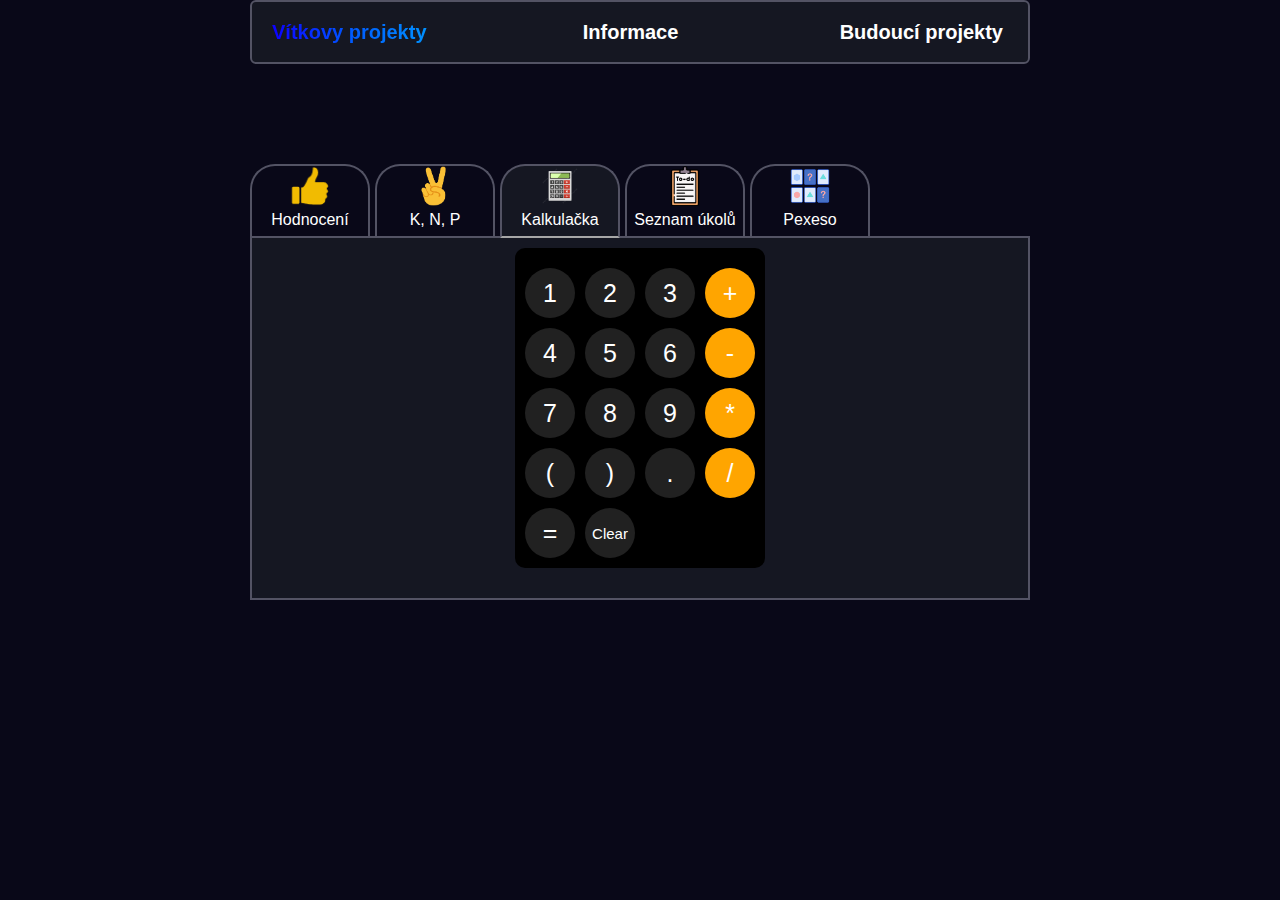
<file: calculator.html>
<!DOCTYPE html>
<html lang="en">
<head>
  <meta charset="UTF-8">
  <meta name="viewport" content="width=device-width, initial-scale=1.0">
  <link rel="stylesheet" href="styles/style.css">
  <link rel="stylesheet" href="styles/calculator.css">
  <title>Home</title>
</head>
<body>
  <div class="body">
    <div class="nadpis">
      <a class="logo" href="/index.html">Vítkovy projekty</a>
      <a class="nadpis-odkazy" href="./error.html">Informace</a>
      <a class="nadpis-odkazy" href="./error.html">Budoucí projekty</a>
    </div>
    <div class="main">
      <div class="grid-of-selections">
        <a class="selection" href="./index.html">
          <img src="images/like-icon.png" class="selection-image">
          Hodnocení
        </a>
        <a class="selection" href="./rock-paper-scissours.html">
          <img src="images/scissors-emoji.png" class="selection-image">
          K, N, P
        </a>
        <a class="selection sellected" href="./calculator.html">
          <img src="images/calculator-icon.png" class="selection-image">
          Kalkulačka
        </a>
        <a class="selection" href="./to-do-list.html">
          <img src="images/to-do-list-icon.png" class="selection-image">
          Seznam úkolů
        </a>
        <a class="selection" href="./pexeso.html">
          <img src="images/pexeso-icon.png" class="selection-image">
          Pexeso
        </a>
      </div>
      <div class="project-window">
        <div>
          <div class="calculator">
            <div class="js-counting-result"></div>
            <div class="calculating-buttons">
              <button class="js-calculator-button">1</button>
              <button class="js-calculator-button">2</button>
              <button class="js-calculator-button">3</button>
              <button class="js-calculator-button operator"> + </button>
              <button class="js-calculator-button">4</button>
              <button class="js-calculator-button">5</button>
              <button class="js-calculator-button">6</button>
              <button class="js-calculator-button operator"> - </button>
              <button class="js-calculator-button">7</button>
              <button class="js-calculator-button">8</button>
              <button class="js-calculator-button">9</button>
              <button class="js-calculator-button operator"> * </button>
              <button class="js-calculator-button">(</button>
              <button class="js-calculator-button">)</button>
              <button class="js-calculator-button">.</button>
              <button class="js-calculator-button operator"> / </button>
              <button class="js-calculator-equals-button">=</button>
              <button class="js-calculator-clear-button clear">Clear</button>
            </div>
          </div>
        </div>
      </div>
    </div>
  </div>
  <script src="scripts/calculator.js"></script>
</body>
</html>
</file>
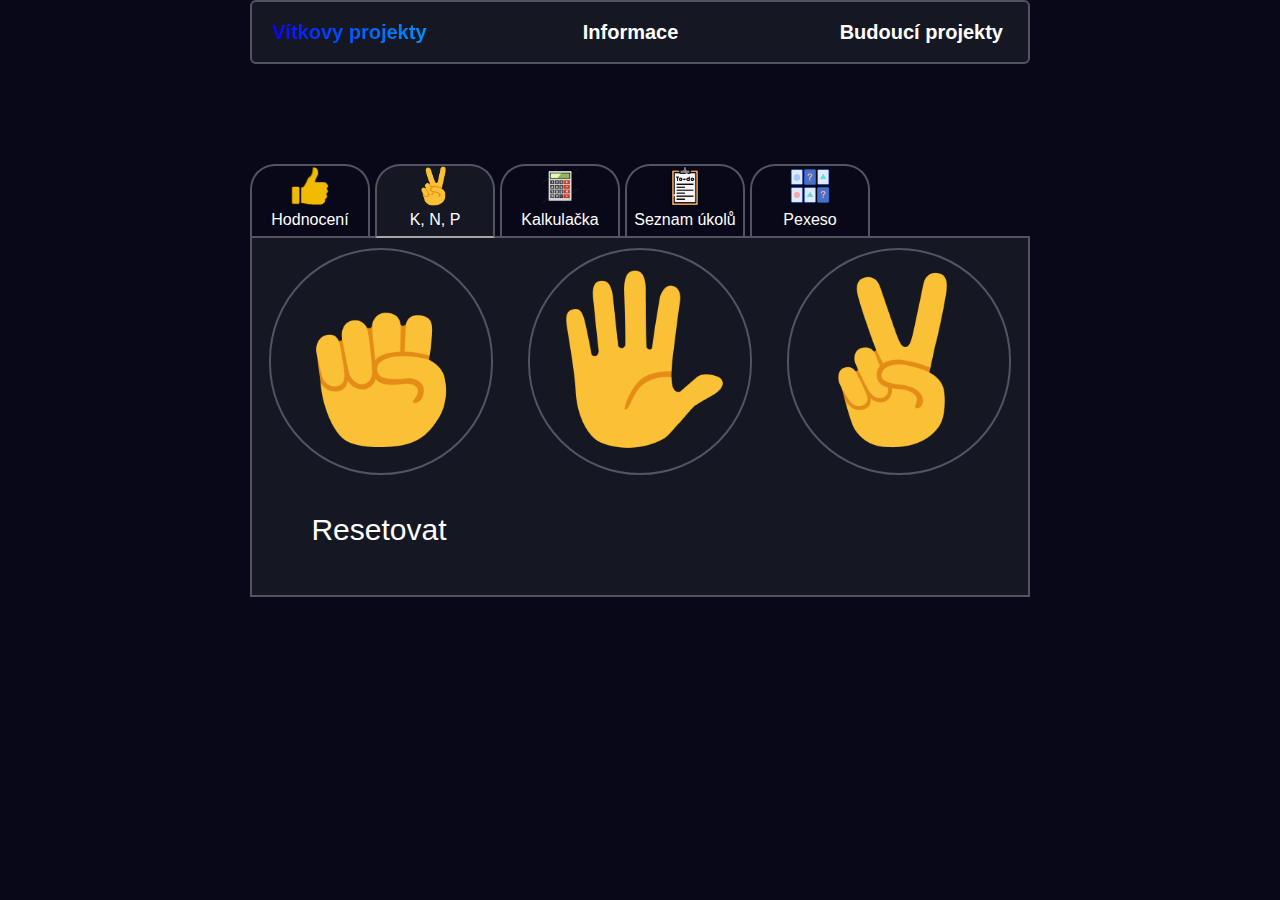
<file: rock-paper-scissours.html>
<!DOCTYPE html>
<html lang="en">
<head>
  <meta charset="UTF-8">
  <meta name="viewport" content="width=device-width, initial-scale=1.0">
  <link rel="stylesheet" href="styles/style.css">
  <link rel="stylesheet" href="styles/rock-paper-scissours.css">
  <title>Home</title>
</head>
<body>
  <div class="body">
    <div class="nadpis">
      <a class="logo" href="./index.html">Vítkovy projekty</a>
      <a class="nadpis-odkazy" href="./error.html">Informace</a>
      <a class="nadpis-odkazy" href="./error.html">Budoucí projekty</a>
    </div>
    <div class="main">
      <div class="grid-of-selections">
        <a class="selection" href="./index.html">
          <img src="images/like-icon.png" class="selection-image">
          Hodnocení
        </a>
        <a class="selection sellected" href="./rock-paper-scissours.html">
          <img src="images/scissors-emoji.png" class="selection-image">
          K, N, P
        </a>
        <a class="selection" href="./calculator.html">
          <img src="images/calculator-icon.png" class="selection-image">
          Kalkulačka
        </a>
        <a class="selection" href="./to-do-list.html">
          <img src="images/to-do-list-icon.png" class="selection-image">
          Seznam úkolů
        </a>
        <a class="selection" href="./pexeso.html">
          <img src="images/pexeso-icon.png" class="selection-image">
          Pexeso
        </a>
      </div>
      <div class="project-window">
        <div>
          <div class="r-s-p-buttons-container">
            <button class="r-p-s-button js-rock-button">
              <img class="r-s-p-image" src="images/rock-emoji.png">
            </button>
            <button class="r-p-s-button js-paper-button">
              <img class="r-s-p-image" src="images/paper-emoji.png">
            </button>
            <button class="r-p-s-button js-scissours-button">
              <img class="r-s-p-image" src="images/scissors-emoji.png">
            </button>
          </div>
          <div class="result-board js-result-board"></div>
          <button class="r-p-s-other-button js-score-reset">Resetovat</button>
          <div class="score-board js-score-board"></div>
        </div>

      </div>
    </div>
  </div>
  <script src="scripts/rock-paper-scissours.js"></script>
</body>
</html>
</file>
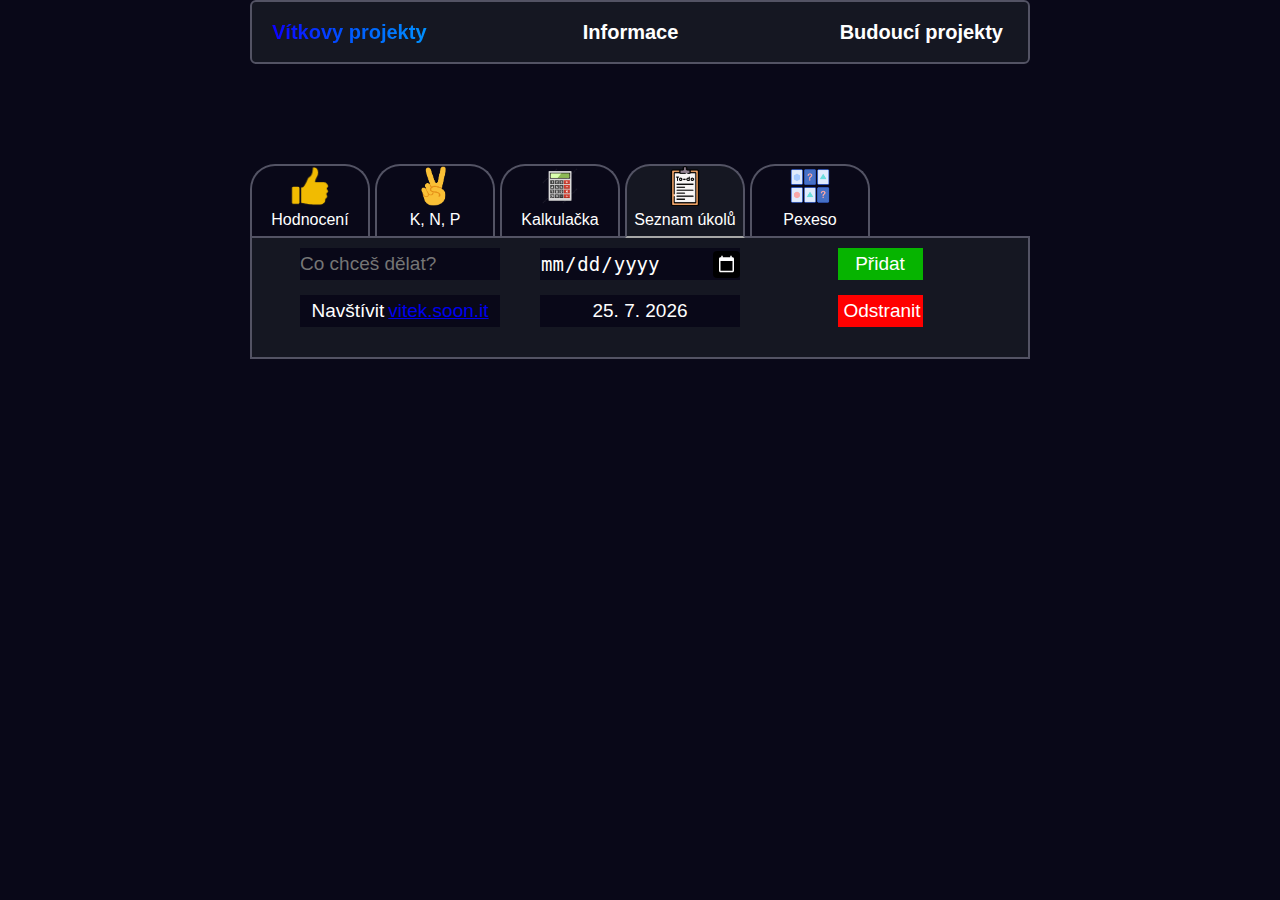
<file: to-do-list.html>
<!DOCTYPE html>
<html lang="cz">
<head>
  <meta charset="UTF-8">
  <meta name="viewport" content="width=device-width, initial-scale=1.0">
  <link rel="stylesheet" href="styles/style.css">
  <link rel="stylesheet" href="styles/to-do-list.css">
  <title>Home</title>
</head>
<body>
  <div class="body">
    <div class="nadpis">
      <a class="logo" href="./index.html">Vítkovy projekty</a>
      <a class="nadpis-odkazy" href="./error.html">Informace</a>
      <a class="nadpis-odkazy" href="./error.html">Budoucí projekty</a>
    </div>
    <div class="main">
      <div class="grid-of-selections">
        <a class="selection" href="./index.html">
          <img src="images/like-icon.png" class="selection-image">
          Hodnocení
        </a>
        <a class="selection" href="./rock-paper-scissours.html">
          <img src="images/scissors-emoji.png" class="selection-image">
          K, N, P
        </a>
        <a class="selection" href="./calculator.html">
          <img src="images/calculator-icon.png" class="selection-image">
          Kalkulačka
        </a>
        <a class="selection sellected" href="./to-do-list.html">
          <img src="images/to-do-list-icon.png" class="selection-image">
          Seznam úkolů
        </a>
        <a class="selection" href="./pexeso.html">
        <img src="images/pexeso-icon.png" class="selection-image">
        Pexeso
        </a>
      </div>
      <div class="project-window">
        <div class="todo-container">
          <div class="to-do-list-input-grid">
            <input class="js-name-input" type="text" placeholder="Co chceš dělat?">
            <input class="js-due-date-input" type="date">
            <button class="js-to-do-list-add-button add-button">Přidat</button>
          </div>
          <div class="js-to-do-list to-do-list-to-do-grid">
          </div>
        </div>
      </div>
    </div>
  </div>
  <script src="scripts/to-do-list.js"></script>
</body>
</html>
</file>
<file: styles/style.css>
html {
  transform: scale(1);
  transform-origin: 0 0;
}

body{
  padding-left: 250px;
  padding-right: 250px;
  background-color: rgb(9, 8, 24);
  padding-top: 0;
  padding-bottom: 0;
  margin: 0;
  font-family: Arial, Helvetica, sans-serif;
}

div{
  padding: 0;
  margin: 0;
}

.nadpis{
  border: 2px solid rgb(83, 83, 100);
  color: white;
  display: flex;
  justify-content: space-between;
  align-items: center;
  height: 60px;
  padding: 0;
  padding-left: 20px;
  padding-right: 20px;
  border-radius: 6px;
  background-color: rgb(21, 23, 34);
}

.logo{
  color: white;
  font-size: 20px;
  text-decoration: none;
  font-weight: bold;
    /* gradient */
  background: linear-gradient(90deg, #0d00ff, #0059ff, #0091ff);

  /* prohlížeče založené na WebKitu (Chrome, Safari, novější Edge) */
  -webkit-background-clip: text;
  -webkit-text-fill-color: transparent;

  /* Firefox a některé další */
  background-clip: text;
  color: transparent;
}

.nadpis-odkazy{
  color: white;
  font-size: 20px;
  text-decoration: none;
  font-weight: bold;
  height: 35px;
  text-align: center;
  display: flex;
  align-items: center;
  border-radius: 7px;
  transition: background-color 0.15s;
  padding-left: 5px;
  padding-right: 5px;
}

.nadpis-odkazy:hover{
  background-color: rgb(53, 62, 78);
}

.grid-of-selections{
  margin-top: 100px;
  /*border: solid 1px rgb(229, 255, 0);*/
  height: 70px;
  display: grid;
  grid-template-columns: 120px 120px 120px 120px 120px;
  column-gap: 5px;
}

.selection{
  height: 100%;
  border: 2px solid rgb(83, 83, 100);
  color: white;
  border-top-left-radius: 25px;
  border-top-right-radius: 25px;
  border-bottom: none;
  display: flex;
  align-items: center;
  flex-direction: column;
  text-decoration: none;
  z-index: 100;
  transition: background-color 0.15s;
}

.selection:hover{
  background-color: rgb(21, 23, 34);
}

.selection-image{
  height: 40px;
  margin-bottom: 5px;
}

.sellected{
  border-bottom: 2px solid rgb(167, 167, 167);
  background-color: rgb(21, 23, 34);
}

.project-window{
  padding-left: 25px;
  padding-right: 25px;
  padding-top: 10px;
  padding-bottom: 30px;
  border: rgb(83, 83, 100) solid 2px;
  color: white;
  margin-top: 2px;
  background-color: rgb(21, 23, 34);
}
</file>
<file: styles/calculator.css>
.project-window{
  display: flex;
  justify-content: center;
  align-items: center;
}

.calculator{
  background-color: black;
  padding: 10px;
  border-radius: 10px;
  font-size: 32px;
}

.calculating-buttons{
  display: grid;
  grid-template-columns: 1fr 1fr 1fr 1fr;
  row-gap: 10px;
  column-gap: 10px;
  margin-top: 10px;
}

.calculating-buttons button{
  border-radius: 1000px;
  height: 50px;
  width: 50px;
  background-color: rgb(33, 33, 33);
  border: none;
  color: white;
  font-size: 25px;
  cursor: pointer;
}

.calculating-buttons .operator{
  background-color: orange;
}

.calculating-buttons .clear{
  font-size: 15px;
}
</file>
<file: styles/rock-paper-scissours.css>
.r-p-s-button{
  background-color: rgb(21, 23, 34);
  border-radius: 1000px;
  border: 2px solid rgb(83, 83, 100);
  transition: background-color 0.3s, transform 0.15s;
  padding: 20px;
  cursor: pointer;
}

.r-p-s-button:hover{
  background-color: rgb(19, 21, 29);
}

.r-p-s-button:active{
  transform: scale(0.95);
}

.r-s-p-image{
  height: 180px;
}

.project-window{
  display: flex;
  align-items: center;
  justify-content: center;
}

.r-s-p-buttons-container{
  display: grid;
  grid-template-columns: 1fr 1fr 1fr;
  column-gap: 35px;
  margin-bottom: 20px;
}

.r-p-s-other-button{
  height: 70px;
  width: 220px;
  font-size: 30px;
  border: none;
  border-radius: 20px;
  background-color: transparent;
  color: white;
  transition: background-color 0.3s, transform 0.15s;
  cursor: pointer;
}

.r-p-s-other-button:hover{
  background-color: rgb(53, 62, 78);
}

.r-p-s-other-button:active{
  transform: scale(0.95);
}

.result-board{
  display: flex;
  justify-content: center;
  align-items: center;
  font-size: 30px;
}

.score-board{
  display: inline-flex;
  justify-content: center;
  align-items: center;
  font-size: 30px;
}
</file>
<file: styles/to-do-list.css>
.project-window{
  display: flex;
  align-items: center;
  justify-content: center;
}

.todo-container{
  min-height: 50px;
  min-width: none;
}

.to-do-list-input-grid{
  display: grid;
  place-items: center;
  grid-template-columns: 200px 200px 200px;
  margin-bottom: 15px;
  column-gap: 40px;
}

input{
  height: 32px;
  background-color: rgb(9, 8, 24);
  border: none;
  color: white;
  font-size: 19px;
  margin: 0;
  padding: 0;
  width: 100%;
}

.to-do-list-to-do-grid{
  display: grid;
  place-items: center;
  grid-template-columns: 200px 200px 200px;
  row-gap: 15px;
  column-gap: 40px;
}

.info{
  background-color: rgb(9, 8, 24);
  font-size: 19px;
  width: 100%;
  min-height: 32px;
  display: flex;
  align-items: center;
  justify-content: center;
}

.remove-button{
  background-color: red;
  border: none;
  height: 32px;
  width: 85px;
  color: white;
  font-size: 19px;
}

.add-button{
  background-color: rgb(6, 180, 0);
  border: none;
  height: 32px;
  width: 85px;
  color: white;
  font-size: 19px;
}

input[type="date"]::-webkit-calendar-picker-indicator {
  filter: invert(1);
  background-color: white;
  border-radius: 4px;
  padding: 4px;
}
</file>
